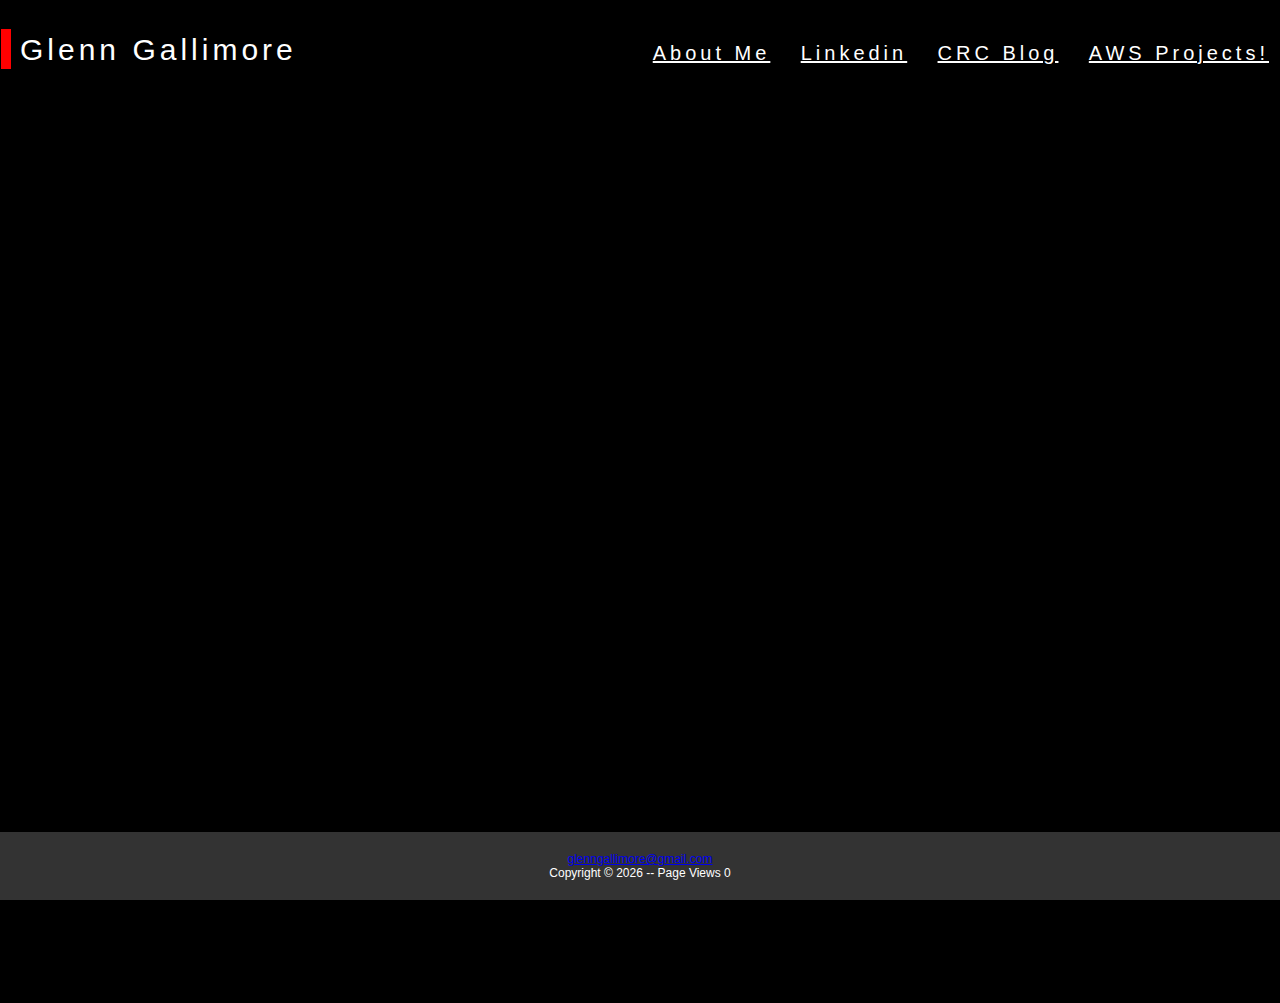
<file: index.html>
<!DOCTYPE html>
<html lang="en">
	<head>
		<meta charset="utf-8">
		<meta name="viewport" content="width=device-width, user-scalable=no, initial scale=1.0, maximum0scale=1.0">
		<meta http-equiv="X-UA-Compatible" content="ie-edge">
		<title>Glenn Gallimore Cloud Resume</title>
		<link rel="stylesheet" href="style.css">
		<link rel="https://cdnjs.cloudflare.com/ajax/libs/normalize.7.0.0/normalize.min.css">
		<link rel="https://cdnjs.cloudflare.com/ajax/libs/font-awesome/5.11/2/css/all.css">
		<script async src="https://api.countapi.xyz/hit/ggallimore-cv.com/883bba01-adea-4d86-bdd0-5d90ac4428bf?callback=websiteVisits"></script>
	</head>

<body>
<!--fixed banner-->
<div class="box-area">
	<header>
		<div class="wrapper">
			<div class="logo">
				<div class='box red'>
				<a href="#">Glenn Gallimore</a>
				</div>
			</div>
			<nav>

				<a href="about.html">About Me</a>
				<a target="_blank" rel="noopener noreferrer" href="https://www.linkedin.com/in/glenn-gallimore-87997b139/">Linkedin</a>
				<a href="crc_journey.html">CRC Blog</a>
				<a href="projects.html">AWS Projects!</a>
			</nav>
		</div>
	</header>


<!--Fixed banner end-->


	<!--image slider star-->
	<div class="slideshow">
			<!--radio buttons start-->
		<div class="slideshow-item">
				<img src="resume images/arizonawilds.png" alt="">
				<div class="slideshow-item-text">
					<h5>Aspiring Cloud Engineer</h5>
					<p>Currently working at Creative Care as an IT Technician II/Networking Jr (3.5 YOE). At a few nursing care/phramacy/rehab facilities in Kingman, Arizona and Bullhead City, Arizona.</p>
				</div>
			</div>
		<div class="slideshow-item">
				<img src="resume images/serverroom.png" alt="">
				<div class="slideshow-item-text">
					<h5>Current Experience</h5>
					<p> -Windows support including, Office/Skype 2016</p>
					<p> -Hardware support for PCs, Laptops, Printers, Phones, etc.</p>
					<p> -Active Directory experience</p>
					<p> -Microsoft Exchange experience</p>
					<p> -Vshphere (VMWare) experience</p>
					<p> -Layer 7 firewall and Email filtering</p>
					<p> -Telecom, TCP/IP, and Switch configuration</p>
					<p> -Security using AVG server, Sentinel One, Bitlocker, Lojack</p>
					<p> -Several web application inhouse support</p>
					<p> -Entry Level Python scripting</p>
					<p> -Entry level AWS Engineering (this website is hosted on AWS, and built by myself on this platform!)</p>
				</div>
			</div>
		<div class="slideshow-item">
				<img src="resume images/owls.png" alt="">
				<div class="slideshow-item-text">
					<h5>Education</h5>
					<p>-Bachelor's of Computer Science - Art Institute of Pittsburg (2008)</p>
					<p>-CompTIA Network+ (2021)</p>
					<p>-CompTIA Security+ (2021)</p>
					<p>-CompTIA Linux+ (TBD)</p>
					<p>-AWS Solutions Architect Associate (TBD)</p>
				</div>
			</div>
		<div class="slideshow-item">
				<img src="resume images/cityscapenight.png" alt="">
				<div class="slideshow-item-text">
					<h5>Additional Qualifications</h5>
					<p>-Some experience using HTML, CSS, Javascript (As seen on this website)</p>
					<p>-Documentation and Diagram design</p>
					<p>-Project orientated</p>
				</div>
			</div>
		<div class="slideshow-item">
				<img src="resume images/veglasanga.png" alt="">
				<div class="slideshow-item-text">
					<h5>Projects and Activities</h5>
					<p>-I have released a game in HTML5 on Steam: <a href="https://store.steampowered.com/app/386460/Baxters_Venture_Directors_Cut/">Baxter's Adventure</a></p>
					<p>-Link to project blog (under construction, check back later!)
				</div>
			</div>
			<!--slide images end-->

	<footer>
		<a href="mailto:glenngallimore@gmail.com" class="footer-link">glenngallimore@gmail.com</a>
		<!--page counter + copyright script begin-->
			<div class="counter">
				<p style="color:white">Copyright &copy; <script>document.write(new Date().getFullYear())</script> -- Page Views <span id="record_count">0</p>
					<!--page counter script end-->
					<script src="script.js"></script>
					<!-- this is for our script to call the API URL, which will trigger Lambda to update the count on DynamoDB-->
					<script>
							fetch('https://k4rpwgps50.execute-api.us-east-1.amazonaws.com/dev/')
								.then(response => response.json())
								.then((data) => {
									document.getElementById('record_count').innerText = data.count
								})
					</script>
					<!--API/Lambda/DynamoDB script end-->
				</div>

	</footer>
</body>

</html>
</file>
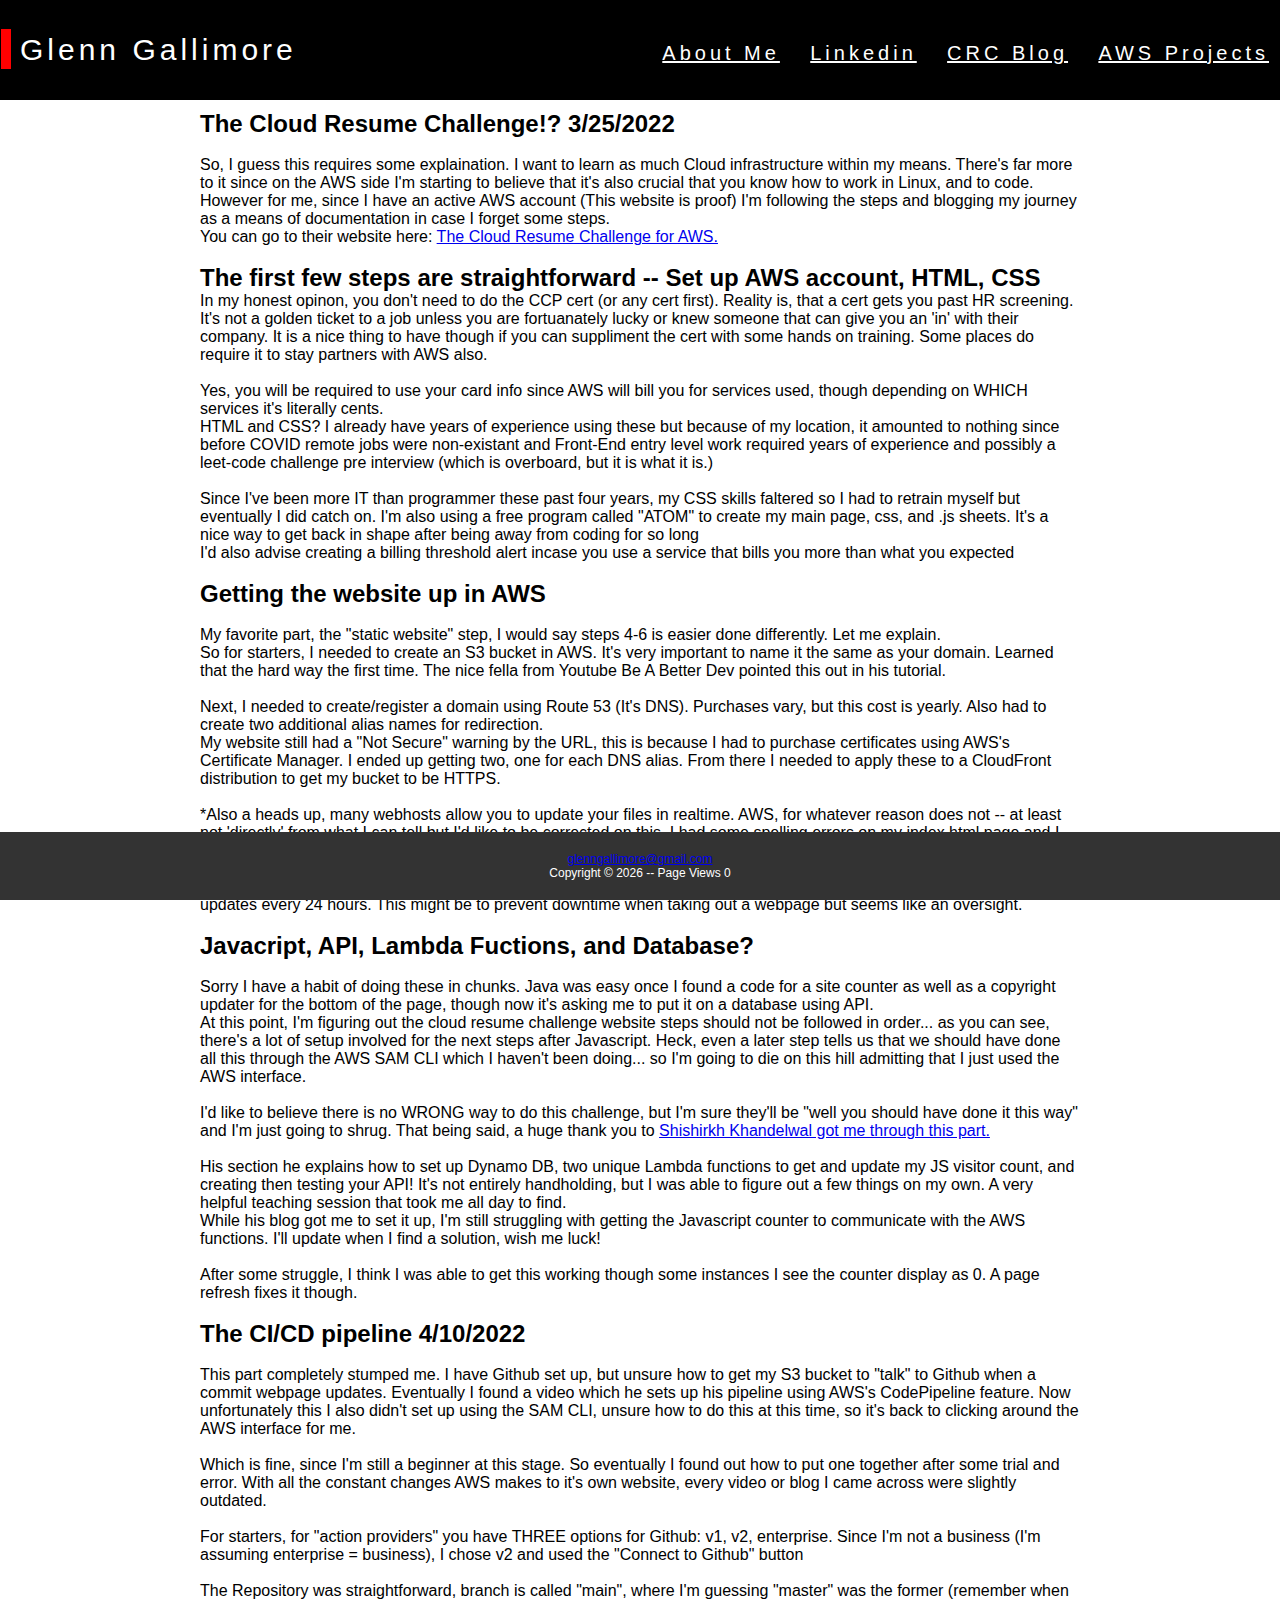
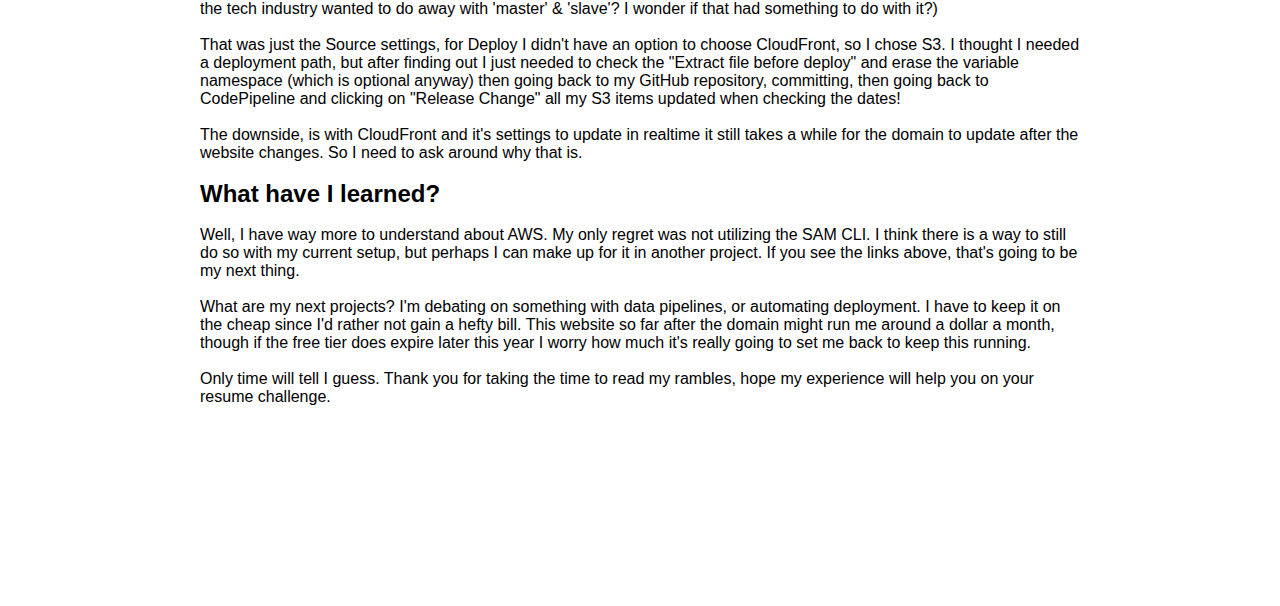
<file: crc_journey.html>
<!DOCTYPE html>
<html lang="en">
	<head>
		<meta charset="utf-8">
		<meta name="viewport" content="width=device-width, user-scalable=no, initial scale=1.0, maximum0scale=1.0">
		<meta http-equiv="X-UA-Compatible" content="ie-edge">
		<title>Glenn Gallimore Cloud Resume</title>
		<link rel="stylesheet" href="style.css">
		<link rel="https://cdnjs.cloudflare.com/ajax/libs/normalize.7.0.0/normalize.min.css">
		<link rel="https://cdnjs.cloudflare.com/ajax/libs/font-awesome/5.11/2/css/all.css">
		<script async src="https://api.countapi.xyz/hit/ggallimore-cv.com/883bba01-adea-4d86-bdd0-5d90ac4428bf?callback=websiteVisits"></script>
	</head>

<body>
<!--fixed banner-->
<div class="box-area">
  	<header>
  		<div class="wrapper">
  			<div class="logo">
  				<div class='box red'>
  				      <a href="index.html">Glenn Gallimore</a>
  				</div>
  			</div>
  			<nav>

  				<a href="about.html">About Me</a>
  				<a target="_blank" rel="noopener noreferrer" href="https://www.linkedin.com/in/glenn-gallimore-87997b139/">Linkedin</a>
  				<a href="#">CRC Blog</a>
  				<a href="AWSprojects.html">AWS Projects</a>
        </nav>
  		</div>
  	</header>
</div>


<article>
<h2>The Cloud Resume Challenge!? 3/25/2022</h2>
<br>
	<p>So, I guess this requires some explaination.  I want to learn as much Cloud infrastructure within my means.  There's far more to it since on the AWS side I'm starting to believe that it's also crucial that you know how to work in Linux, and to code.  However for me, since I have an active AWS account (This website is proof) I'm following the steps and blogging my journey as a means of documentation in case I forget some steps.</p>
	<p>You can go to their website here: <a href="https://cloudresumechallenge.dev/docs/the-challenge/aws/">The Cloud Resume Challenge for AWS.</a></p>
<br>
<h2>The first few steps are straightforward -- Set up AWS account, HTML, CSS</h2>
	<p>In my honest opinon, you don't need to do the CCP cert (or any cert first).  Reality is, that a cert gets you past HR screening.  It's not a golden ticket to a job unless you are fortuanately lucky or knew someone that can give you an 'in' with their company.  It is a nice thing to have though if you can suppliment the cert with some hands on training.  Some places do require it to stay partners with AWS also.</p>
<br>
	<p>Yes, you will be required to use your card info since AWS will bill you for services used, though depending on WHICH services it's literally cents.</p>
	<p>HTML and CSS?  I already have years of experience using these but because of my location, it amounted to nothing since before COVID remote jobs were non-existant and Front-End entry level work required years of experience and possibly a leet-code challenge pre interview (which is overboard, but it is what it is.)</p>
<br>
	<p>Since I've been more IT than programmer these past four years, my CSS skills faltered so I had to retrain myself but eventually I did catch on. I'm also using a free program called "ATOM" to create my main page, css, and .js sheets.  It's a nice way to get back in shape after being away from coding for so long</p>
	<p>I'd also advise creating a billing threshold alert incase you use a service that bills you more than what you expected</p>
<br>
<h2>Getting the website up in AWS</h2>
<br>
	<p>My favorite part, the "static website" step, I would say steps 4-6 is easier done differently.  Let me explain.</p>
	<p>So for starters, I needed to create an S3 bucket in AWS.  It's very important to name it the same as your domain.  Learned that the hard way the first time.  The nice fella from Youtube Be A Better Dev pointed this out in his tutorial.</p>
<br>
	<p>Next, I needed to create/register a domain using Route 53 (It's DNS).  Purchases vary, but this cost is yearly.  Also had to create two additional alias names for redirection.</p>
	<p>My website still had a "Not Secure" warning by the URL, this is because I had to purchase certificates using AWS's Certificate Manager.  I ended up getting two, one for each DNS alias.  From there I needed to apply these to a CloudFront distribution to get my bucket to be HTTPS.</p>
<br>
	<p>*Also a heads up, many webhosts allow you to update your files in realtime.  AWS, for whatever reason does not -- at least not 'directly' from what I can tell but I'd like to be corrected on this.  I had some spelling errors on my index.html page and I didn't see any editor.  And after setting my S3 bucket to the domain, deleting and reuploading index.html did NOT update.  So what gives?</p>
	<p>I learned, that you need to add the '/*' invalidation rule to your Cloudfront distrubution, since by default Cloudfront cache updates every 24 hours.  This might be to prevent downtime when taking out a webpage but seems like an oversight.</p>
<br>
<h2>Javacript, API, Lambda Fuctions, and Database?</h2>
<br>
	<p>Sorry I have a habit of doing these in chunks.  Java was easy once I found a code for a site counter as well as a copyright updater for the bottom of the page, though now it's asking me to put it on a database using API.</p>
	<p>At this point, I'm figuring out the cloud resume challenge website steps should not be followed in order... as you can see, there's a lot of setup involved for the next steps after Javascript.  Heck, even a later step tells us that we should have done all this through the AWS SAM CLI which I haven't been doing... so I'm going to die on this hill admitting that I just used the AWS interface.</p>
<br>
	<p>I'd like to believe there is no WRONG way to do this challenge, but I'm sure they'll be "well you should have done it this way" and I'm just going to shrug.  That being said, a huge thank you to <a href="https://shishirkh.medium.com/guide-to-the-cloud-resume-challenge-part-3-dynamodb-api-gateway-and-lambda-functions-8fc039bc862b"> Shishirkh Khandelwal got me through this part.</a></p>
	<br>
	<p>His section he explains how to set up Dynamo DB, two unique Lambda functions to get and update my JS visitor count, and creating then testing your API!  It's not entirely handholding, but I was able to figure out a few things on my own.  A very helpful teaching session that took me all day to find.</p>
	<p>While his blog got me to set it up, I'm still struggling with getting the Javascript counter to communicate with the AWS functions.  I'll update when I find a solution, wish me luck!</p>
<br>
	<p>After some struggle, I think I was able to get this working though some instances I see the counter display as 0.  A page refresh fixes it though.</p>
<br>
<h2>The CI/CD pipeline 4/10/2022</h2>
<br>
	<p>This part completely stumped me.  I have Github set up, but unsure how to get my S3 bucket to "talk" to Github when a commit webpage updates.  Eventually I found a video which he sets up his pipeline using AWS's CodePipeline feature.  Now unfortunately this I also didn't set up using the SAM CLI, unsure how to do this at this time, so it's back to clicking around the AWS interface for me.</p>
<br>
	<p>Which is fine, since I'm still a beginner at this stage.  So eventually I found out how to put one together after some trial and error.  With all the constant changes AWS makes to it's own website, every video or blog I came across were slightly outdated.</p>
<br>	
	<p>For starters, for "action providers" you have THREE options for Github: v1, v2, enterprise.  Since I'm not a business (I'm assuming enterprise = business), I chose v2 and used the "Connect to Github" button</p>
<br>
	<p>The Repository was straightforward, branch is called "main", where I'm guessing "master" was the former (remember when the tech industry wanted to do away with 'master' & 'slave'?  I wonder if that had something to do with it?)</p>
<br>
	<p>That was just the Source settings, for Deploy I didn't have an option to choose CloudFront, so I chose S3.  I thought I needed a deployment path, but after finding out I just needed to check the "Extract file before deploy" and erase the variable namespace (which is optional anyway) then going back to my GitHub repository, committing, then going back to CodePipeline and clicking on "Release Change" all my S3 items updated when checking the dates! </p>
<br>
	<p>The downside, is with CloudFront and it's settings to update in realtime it still takes a while for the domain to update after the website changes.  So I need to ask around why that is.</p>
<br>
	<h2>What have I learned?</h2>
<br>
	<p>Well, I have way more to understand about AWS.  My only regret was not utilizing the SAM CLI.  I think there is a way to still do so with my current setup, but perhaps I can make up for it in another project.  If you see the links above, that's going to be my next thing.</p>
<br>
	<p>What are my next projects?  I'm debating on something with data pipelines, or automating deployment.  I have to keep it on the cheap since I'd rather not gain a hefty bill.  This website so far after the domain might run me around a dollar a month, though if the free tier does expire later this year I worry how much it's really going to set me back to keep this running.</p>
<br>
	<p>Only time will tell I guess.  Thank you for taking the time to read my rambles, hope my experience will help you on your resume challenge.</p>
	
	
</article>


  <footer>
	<a href="mailto:glenngallimore@gmail.com" class="footer-link">glenngallimore@gmail.com</a>
		<!--page counter + copyright script begin-->
			<div class="counter">
				<p style="color:white">Copyright &copy; <script>document.write(new Date().getFullYear())</script> -- Page Views <span id="record_count">0</p>
					<!--page counter script end-->
					<script src="script.js"></script>
					<!-- this is for our script to call the API URL, which will trigger Lambda to update the count on DynamoDB-->
					<script>
							fetch('https://k4rpwgps50.execute-api.us-east-1.amazonaws.com/dev/')
								.then(response => response.json())
								.then((data) => {
									document.getElementById('record_count').innerText = data.count
								})
					</script>
					<!--API/Lambda/DynamoDB script end-->
				</div>

	</footer>
</body>
</html>
</file>
<file: style.css>
*{
	margin: 0;
	padding: 0;
	box-sizing: border-box;
}

html{
	font-size: 10px;
}

body{
	background-color: #000;
	font-family: Arial;
	position: relative;
	min-height: 100vh;
}
.counter{
	font-size: 100%;
}



.wrapper {
	width: 90%
	margin: 0 auto;
	text-align: center;
	font-size: 30px;
}


.header{
	width: 100%
	height: 100px;
	position: fixed;
}

.box {
  position: sticky;
  margin-left: 20px;
}
.box:before{
  position: absolute;
  left: -20px;
	top: 28px;
  content: "";
  height: 40px;
  width: 10px;
  margin-bottom: 15px;
  border: 1px solid black;
}
.box.red:before{
  background-color:red;
}

.logo{
	width: 30;
	float: left;
	text-align: left;
	line-height: 100px;
}

.logo a{
	text-decoration: none;
	font-size: 30px;
	font-family: Arial;
	color: #fff;
	letter-spacing: 4px;
}



footer{
	text-align: center;
	font-size: 12px;
	background-color: #333;
	color: #fff;
	padding: 20px;
	position: fixed;
	bottom: 0;
	width: 100%;
	z-index: 1;
}



nav{
	float: right;
	line-height: 100px;
}

nav a{
	font-family: Arial;
	letter-spacing: 4px;
	font-size: 20px;
	color: #fff;
	padding: 36px 10px;
	margin: 0 1px;
	font-weight: 500;
}

nav a:hover{
	background: #fff;
	color: #130f40;
}

article{
	position: absolute;
	top: 100px;
	background-color: #ffffff;
	font-size: 16px;
	padding: 10px 200px;
	padding-bottom: 200px;
}



.slideshow{
		width: 100%;
		height: 100vh;
		position: relative;
		overflow: hidden;
}

.slideshow-item{
	width: inherit;
	height: inherit;
	position: absolute;
	opacity: 0;
	animation: cycleImages 80s infinite;
}

.slideshow-item img{
	width: 100%;
	height: 100%;
	object-fit: cover;
	animation: zoom 40s infinite;
}

.slideshow-item:nth-child(1),
.slideshow-item:nth-child(1) img{
	animation-delay: 0s;
}

.slideshow-item:nth-child(2),
.slideshow-item:nth-child(2) img{
	animation-delay: 15s;
}

.slideshow-item:nth-child(3),
.slideshow-item:nth-child(3) img{
	animation-delay: 30s;
}

.slideshow-item:nth-child(4),
.slideshow-item:nth-child(4) img{
	animation-delay: 45s;
}

.slideshow-item:nth-child(5),
.slideshow-item:nth-child(5) img{
	animation-delay: 60s;
}



.slideshow-item-text{
	max-width: 50%;
	position: absolute;
	top: 50%;
	left: 0;
	transform: translateY(-50%);
	background-color: rgba(0, 0, 0, 0.8);
	color: #fff;
	padding: 10rem 5rem;
}

.slideshow-item-text h5{
	font-size: 5rem;
	font-family: 'Raleway', sans-serif;
	text-transform: uppercase;
	letter-spacing: 3px;
	margin-bottom: 2.5rem;
}

.slideshow-item-text p{
	font-size: 1.6rem;
	font-family: 'Arial', sans-serif;
	letter-spacing: 1px;
	font-weight: 300;
}

@keyframes cycleImages {
	25%{
		opacity: 1;
	}
	40%{
		opacity: 0;
	}
}

@keyframes zoom {
	100%{
		transform: scale(1.3);
	}
}

@media screen and (max-width: 1000px){
	.slideshow-item-text{
		max-width: 70%;
		padding: 5rem 1rem;
}

	.slideshow-item-text h5{
		font-size: 4rem;
}

@media screen and (max-width: 767px){
	.slideshow-item-text{
		max-width: 100%;
		padding: 2rem;
		top: initial;
		bottom: 0;
		transform: initial;
}

.slideshow-item-text h5{
	font-size: 3rem;
}

.slideshow-item-text p{
	font-size: 1.4rem;
}
</file>
